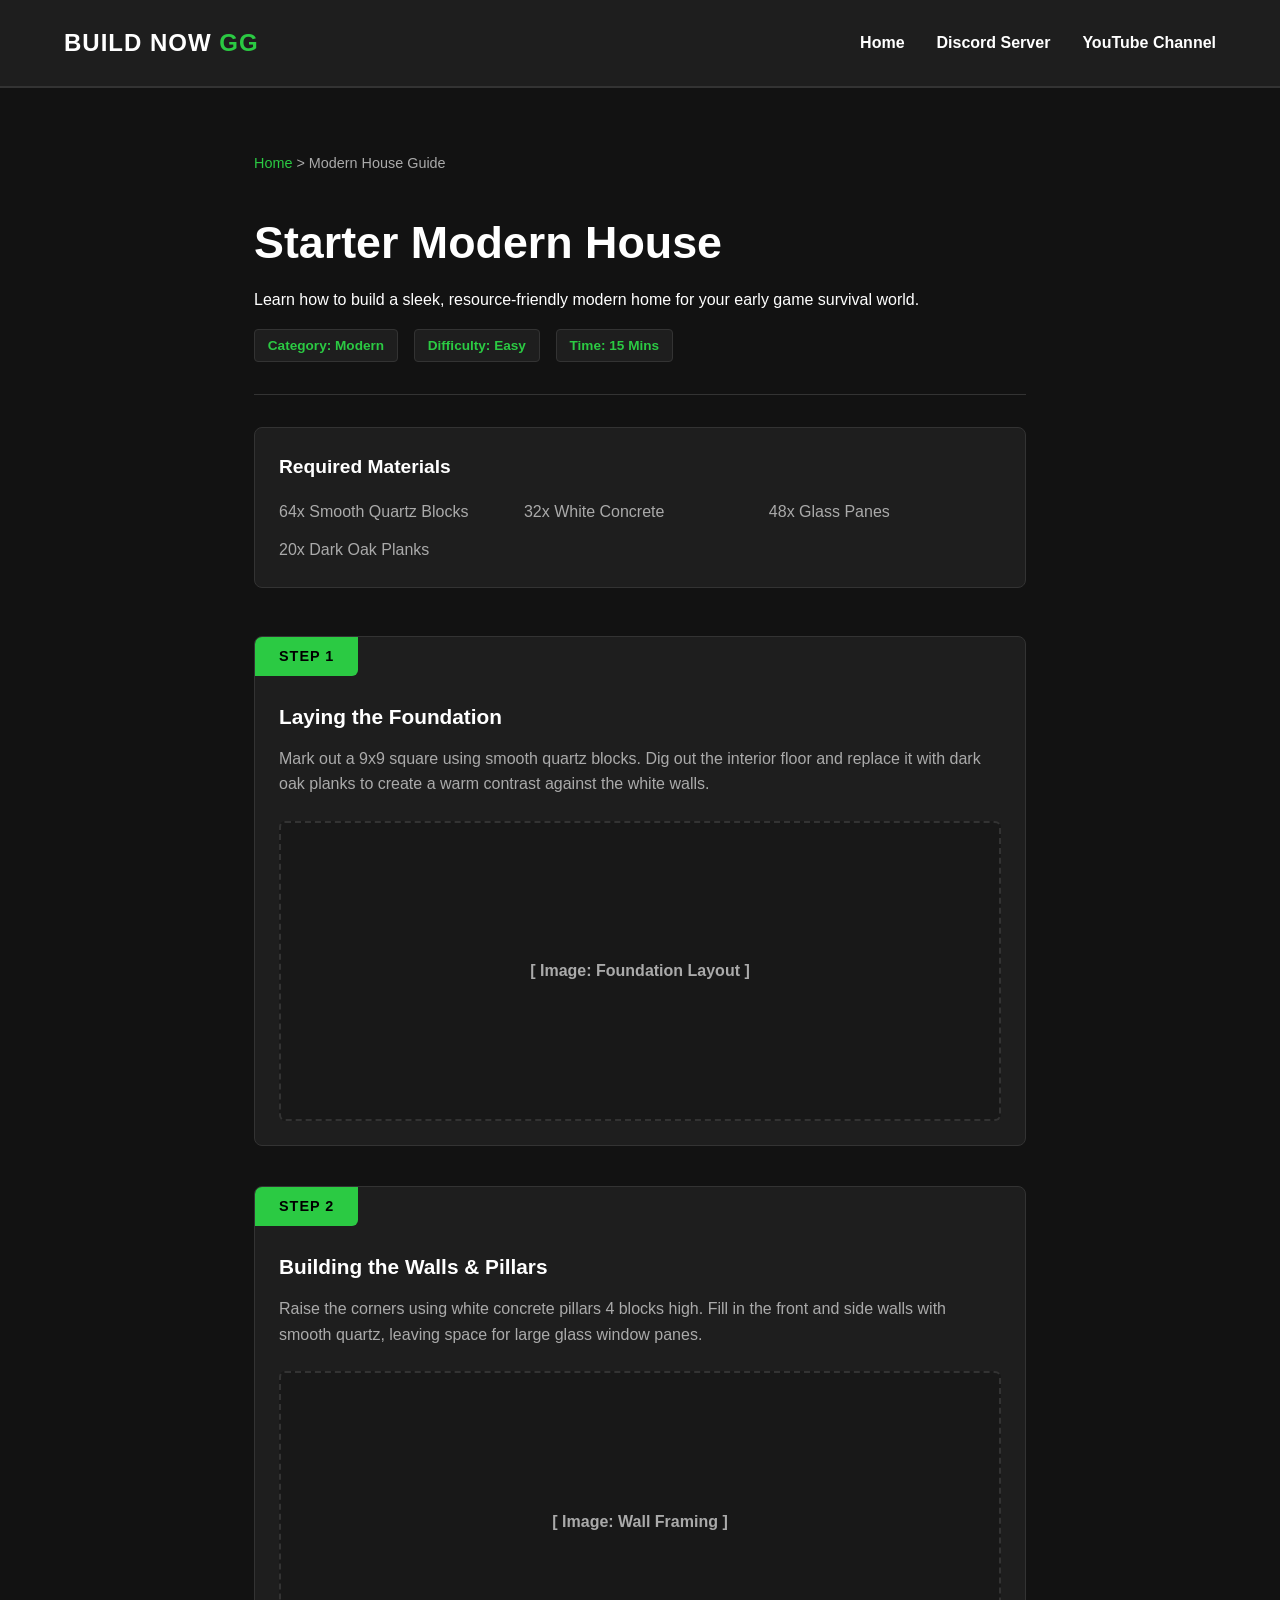
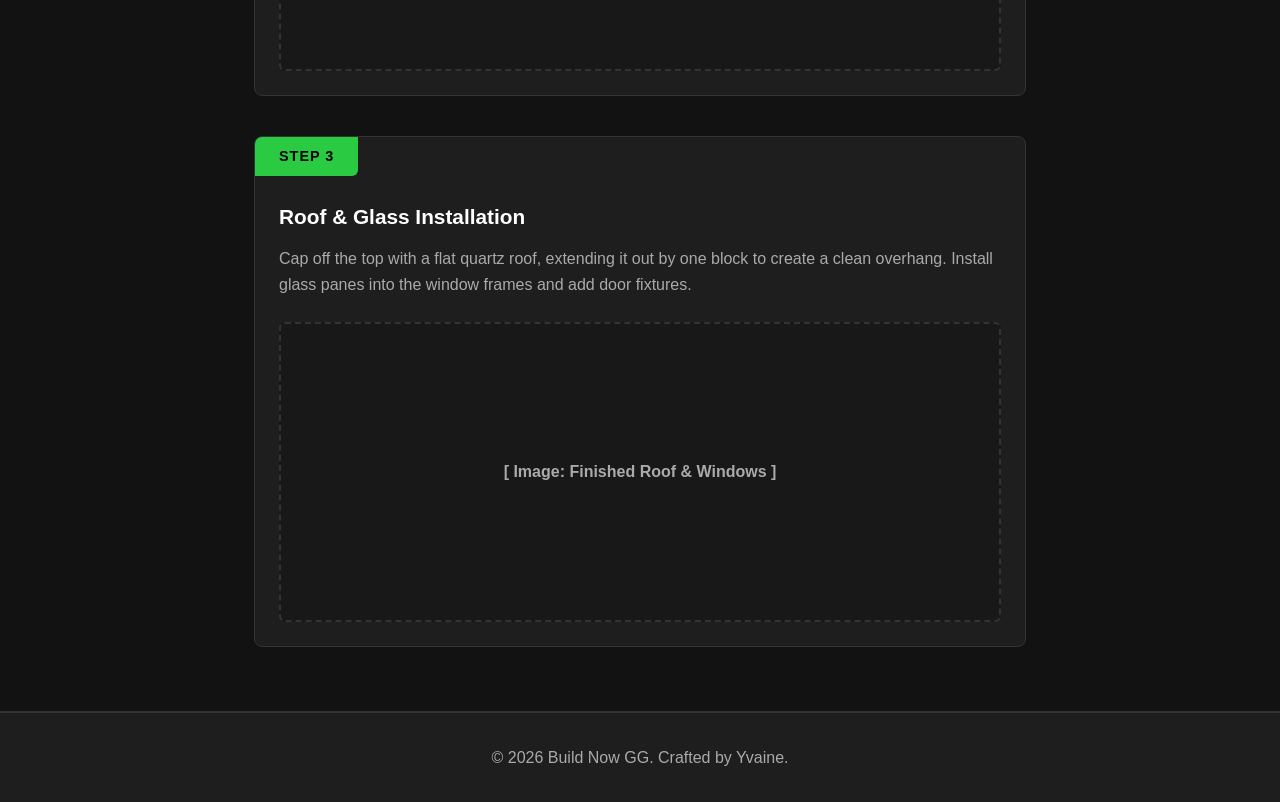
<file: tutorial.html>
<!DOCTYPE html>
<html lang="en">
<head>
    <meta charset="UTF-8">
    <meta name="viewport" content="width=device-width, initial-scale=1.0">
    <title>Starter Modern House Guide | Build Now GG</title>
    <link rel="stylesheet" href="style.css">
</head>
<body>
    <nav class="navbar">
        <div class="logo"><a href="index.html" style="color:inherit; text-decoration:none;">Build Now <span>GG</span></a></div>
        <ul class="nav-links">
            <li><a href="index.html">Home</a></li>
            <li><a href="https://discord.com/invite/My26Dhz4Dv">Discord Server</a></li>
            <li><a href="https://www.youtube.com/@Yvaine_Main">YouTube Channel</a></li>
        </ul>
    </nav>

    <main class="content tutorial-page">
        <div class="breadcrumb">
            <a href="index.html">Home</a> &gt; <span>Modern House Guide</span>
        </div>

        <header class="tutorial-header">
            <h1>Starter Modern House</h1>
            <p>Learn how to build a sleek, resource-friendly modern home for your early game survival world.</p>
            <div class="tutorial-meta">
                <span class="badge">Category: Modern</span>
                <span class="badge">Difficulty: Easy</span>
                <span class="badge">Time: 15 Mins</span>
            </div>
        </header>

        <section class="materials-box">
            <h2>Required Materials</h2>
            <ul>
                <li>64x Smooth Quartz Blocks</li>
                <li>32x White Concrete</li>
                <li>48x Glass Panes</li>
                <li>20x Dark Oak Planks</li>
            </ul>
        </section>

        <div class="steps-container">
            <div class="step-card">
                <div class="step-number">Step 1</div>
                <div class="step-content">
                    <h3>Laying the Foundation</h3>
                    <p>Mark out a 9x9 square using smooth quartz blocks. Dig out the interior floor and replace it with dark oak planks to create a warm contrast against the white walls.</p>
                    <div class="step-img-container">
                        <!-- Replace src with your actual step image filename later -->
                        <div class="step-img-placeholder">[ Image: Foundation Layout ]</div>
                    </div>
                </div>
            </div>

            <div class="step-card">
                <div class="step-number">Step 2</div>
                <div class="step-content">
                    <h3>Building the Walls & Pillars</h3>
                    <p>Raise the corners using white concrete pillars 4 blocks high. Fill in the front and side walls with smooth quartz, leaving space for large glass window panes.</p>
                    <div class="step-img-container">
                        <div class="step-img-placeholder">[ Image: Wall Framing ]</div>
                    </div>
                </div>
            </div>

            <div class="step-card">
                <div class="step-number">Step 3</div>
                <div class="step-content">
                    <h3>Roof & Glass Installation</h3>
                    <p>Cap off the top with a flat quartz roof, extending it out by one block to create a clean overhang. Install glass panes into the window frames and add door fixtures.</p>
                    <div class="step-img-container">
                        <div class="step-img-placeholder">[ Image: Finished Roof & Windows ]</div>
                    </div>
                </div>
            </div>
        </div>
    </main>

    <footer>
        <p>&copy; 2026 Build Now GG. Crafted by Yvaine.</p>
    </footer>
</body>
</html>
</file>
<file: style.css>
:root {
    --bg-color: #121212;
    --surface-color: #1e1e1e;
    --text-main: #ffffff;
    --text-muted: #aaaaaa;
    --accent-color: #2bca43; /* Minecraft Green */
    --accent-hover: #22a335;
    --border-color: #333333;
}

* {
    margin: 0;
    padding: 0;
    box-sizing: border-box;
    font-family: 'Segoe UI', Tahoma, Geneva, Verdana, sans-serif;
}

body {
    background-color: var(--bg-color);
    color: var(--text-main);
    line-height: 1.6;
}

/* Navigation */
.navbar {
    display: flex;
    justify-content: space-between;
    align-items: center;
    padding: 1.5rem 5%;
    background-color: var(--surface-color);
    border-bottom: 2px solid var(--border-color);
}

.logo {
    font-size: 1.5rem;
    font-weight: 800;
    text-transform: uppercase;
    letter-spacing: 1px;
}

.logo span {
    color: var(--accent-color);
}

.nav-links {
    display: flex;
    list-style: none;
    gap: 2rem;
}

.nav-links a {
    color: var(--text-main);
    text-decoration: none;
    font-weight: 600;
    transition: color 0.2s ease;
}

.nav-links a:hover, .nav-links a.active {
    color: var(--accent-color);
}

/* Hero Section */
.hero {
    text-align: center;
    padding: 6rem 2rem;
    background-color: #0a0a0a;
    border-bottom: 2px solid var(--border-color);
}

.hero h1 {
    font-size: 4rem;
    margin-bottom: 1rem;
    text-transform: uppercase;
    letter-spacing: 2px;
}

.hero p {
    font-size: 1.2rem;
    color: var(--text-muted);
    margin-bottom: 2.5rem;
}

.cta-btn {
    background-color: var(--accent-color);
    color: #000;
    border: none;
    padding: 1rem 2.5rem;
    font-size: 1.1rem;
    font-weight: 800;
    border-radius: 4px;
    cursor: pointer;
    transition: background-color 0.2s ease, transform 0.1s ease;
    text-transform: uppercase;
}

.cta-btn:hover {
    background-color: var(--accent-hover);
    transform: translateY(-2px);
}

/* Main Content & Filters */
.content {
    padding: 4rem 5%;
    max-width: 1200px;
    margin: 0 auto;
}

.filter-container {
    display: flex;
    gap: 1rem;
    margin-bottom: 3rem;
    justify-content: center;
    flex-wrap: wrap;
}

.filter-btn {
    background-color: var(--surface-color);
    color: var(--text-main);
    border: 2px solid var(--border-color);
    padding: 0.6rem 1.5rem;
    border-radius: 4px;
    cursor: pointer;
    font-weight: 600;
    transition: all 0.2s ease;
}

.filter-btn.active, .filter-btn:hover {
    border-color: var(--accent-color);
    color: var(--accent-color);
}

/* Tutorial Grid */
.tutorial-grid {
    display: grid;
    grid-template-columns: repeat(auto-fit, minmax(320px, 1fr));
    gap: 2rem;
}

.card {
    background-color: var(--surface-color);
    border-radius: 8px;
    overflow: hidden;
    border: 1px solid var(--border-color);
    transition: transform 0.2s ease, box-shadow 0.2s ease;
}

.card:hover {
    transform: translateY(-5px);
    box-shadow: 0 8px 20px rgba(43, 202, 67, 0.15);
}

.card-img {
    height: 200px;
    width: 100%;
}

.card h3 {
    padding: 1.5rem 1.5rem 0.5rem;
    font-size: 1.4rem;
}

.card p {
    padding: 0 1.5rem 1.5rem;
    color: var(--text-muted);
}

.read-more {
    display: block;
    padding: 1rem 1.5rem;
    background-color: #171717;
    color: var(--accent-color);
    text-decoration: none;
    font-weight: 700;
    text-align: center;
    border-top: 1px solid var(--border-color);
    transition: background-color 0.2s ease;
}

.read-more:hover {
    background-color: #222222;
}

/* Footer */
footer {
    text-align: center;
    padding: 2rem;
    background-color: var(--surface-color);
    color: var(--text-muted);
    border-top: 2px solid var(--border-color);
}

/* Responsive adjustments for phones */
@media (max-width: 768px) {
    .navbar {
        flex-direction: column;
        gap: 1rem;
    }
    
    .hero h1 {
        font-size: 2.5rem;
    }
}

/* Tutorial Page Layout Styles */
.tutorial-page {
    max-width: 900px;
}

.breadcrumb {
    color: var(--text-muted);
    margin-bottom: 2rem;
    font-size: 0.9rem;
}

.breadcrumb a {
    color: var(--accent-color);
    text-decoration: none;
}

.tutorial-header {
    text-align: left;
    background: none;
    padding: 0 0 2rem 0;
    border-bottom: 1px solid var(--border-color);
    margin-bottom: 2rem;
}

.tutorial-header h1 {
    font-size: 2.8rem;
    margin-bottom: 0.5rem;
}

.tutorial-meta {
    display: flex;
    gap: 1rem;
    margin-top: 1rem;
    flex-wrap: wrap;
}

.badge {
    background-color: var(--surface-color);
    border: 1px solid var(--border-color);
    padding: 0.3rem 0.8rem;
    border-radius: 4px;
    font-size: 0.85rem;
    font-weight: 600;
    color: var(--accent-color);
}

.materials-box {
    background-color: var(--surface-color);
    border: 1px solid var(--border-color);
    border-radius: 8px;
    padding: 1.5rem;
    margin-bottom: 3rem;
}

.materials-box h2 {
    font-size: 1.2rem;
    margin-bottom: 1rem;
    color: var(--text-main);
}

.materials-box ul {
    list-style-type: none;
    display: grid;
    grid-template-columns: repeat(auto-fit, minmax(200px, 1fr));
    gap: 0.8rem;
}

.materials-box li {
    color: var(--text-muted);
    font-weight: 500;
}

.steps-container {
    display: flex;
    flex-direction: column;
    gap: 2.5rem;
}

.step-card {
    background-color: var(--surface-color);
    border: 1px solid var(--border-color);
    border-radius: 8px;
    overflow: hidden;
    display: flex;
    flex-direction: column;
}

.step-number {
    background-color: var(--accent-color);
    color: #000;
    font-weight: 800;
    padding: 0.5rem 1.5rem;
    font-size: 0.9rem;
    letter-spacing: 1px;
    text-transform: uppercase;
    align-self: flex-start;
    border-bottom-right-radius: 6px;
}

.step-content {
    padding: 1.5rem;
}

.step-content h3 {
    font-size: 1.3rem;
    margin-bottom: 0.8rem;
}

.step-content p {
    color: var(--text-muted);
    margin-bottom: 1.5rem;
}

.step-img-placeholder {
    width: 100%;
    height: 300px;
    background-color: #181818;
    border: 2px dashed var(--border-color);
    border-radius: 6px;
    display: flex;
    align-items: center;
    justify-content: center;
    color: var(--text-muted);
    font-weight: 600;
}

/* When you add real images later, replace the placeholder div with an <img> tag and use this class */
.step-img {
    width: 100%;
    height: auto;
    border-radius: 6px;
    border: 1px solid var(--border-color);
}

/* Header Action Buttons */
.action-buttons {
    display: flex;
    gap: 1rem;
    flex-wrap: wrap;
}

.btn {
    display: inline-flex;
    align-items: center;
    gap: 0.6rem;
    padding: 0.75rem 1.4rem;
    border-radius: 6px;
    font-weight: 700;
    font-size: 0.95rem;
    text-decoration: none;
    text-transform: uppercase;
    letter-spacing: 0.5px;
    cursor: pointer;
    transition: all 0.2s ease;
    border: none;
}

.secondary-btn {
    background-color: var(--surface-color);
    color: var(--text-main);
    border: 1px solid var(--border-color);
}

.secondary-btn:hover {
    background-color: #262626;
    border-color: var(--accent-color);
    color: var(--accent-color);
    transform: translateY(-2px);
}

.youtube-btn {
    background-color: #ff0000;
    color: #ffffff;
    box-shadow: 0 4px 12px rgba(255, 0, 0, 0.25);
}

.youtube-btn:hover {
    background-color: #cc0000;
    transform: translateY(-2px);
    box-shadow: 0 6px 16px rgba(255, 0, 0, 0.4);
}

/* Smooth Scrolling for Steps */
html {
    scroll-behavior: smooth;
}

/* YouTube Modal Popup Styles */
.modal {
    display: none; /* Hidden by default */
    position: fixed;
    z-index: 1000;
    left: 0;
    top: 0;
    width: 100%;
    height: 100%;
    background-color: rgba(0, 0, 0, 0.85);
    backdrop-filter: blur(5px);
    align-items: center;
    justify-content: center;
}

.modal-content {
    background-color: var(--surface-color);
    border: 1px solid var(--border-color);
    border-radius: 12px;
    padding: 2rem 1.5rem 1.5rem;
    width: 90%;
    max-width: 800px;
    position: relative;
    box-shadow: 0 10px 30px rgba(0, 0, 0, 0.5);
}

.close-modal {
    color: var(--text-muted);
    position: absolute;
    top: 10px;
    right: 15px;
    font-size: 2rem;
    font-weight: bold;
    cursor: pointer;
    transition: color 0.2s ease;
}

.close-modal:hover {
    color: var(--text-main);
}

/* Video Container inside Modal */
.video-container {
    position: relative;
    width: 100%;
    padding-bottom: 56.25%; /* 16:9 Aspect Ratio */
    height: 0;
    overflow: hidden;
    border-radius: 6px;
    margin-top: 0.5rem;
}

.video-container iframe {
    position: absolute;
    top: 0;
    left: 0;
    width: 100%;
    height: 100%;
}

@media (max-width: 768px) {
    .header-main-content {
        flex-direction: column;
        align-items: flex-start;
    }
    
    .action-buttons {
        width: 100%;
        flex-direction: column;
    }

    .btn {
        width: 100%;
        justify-content: center;
    }
}
</file>
